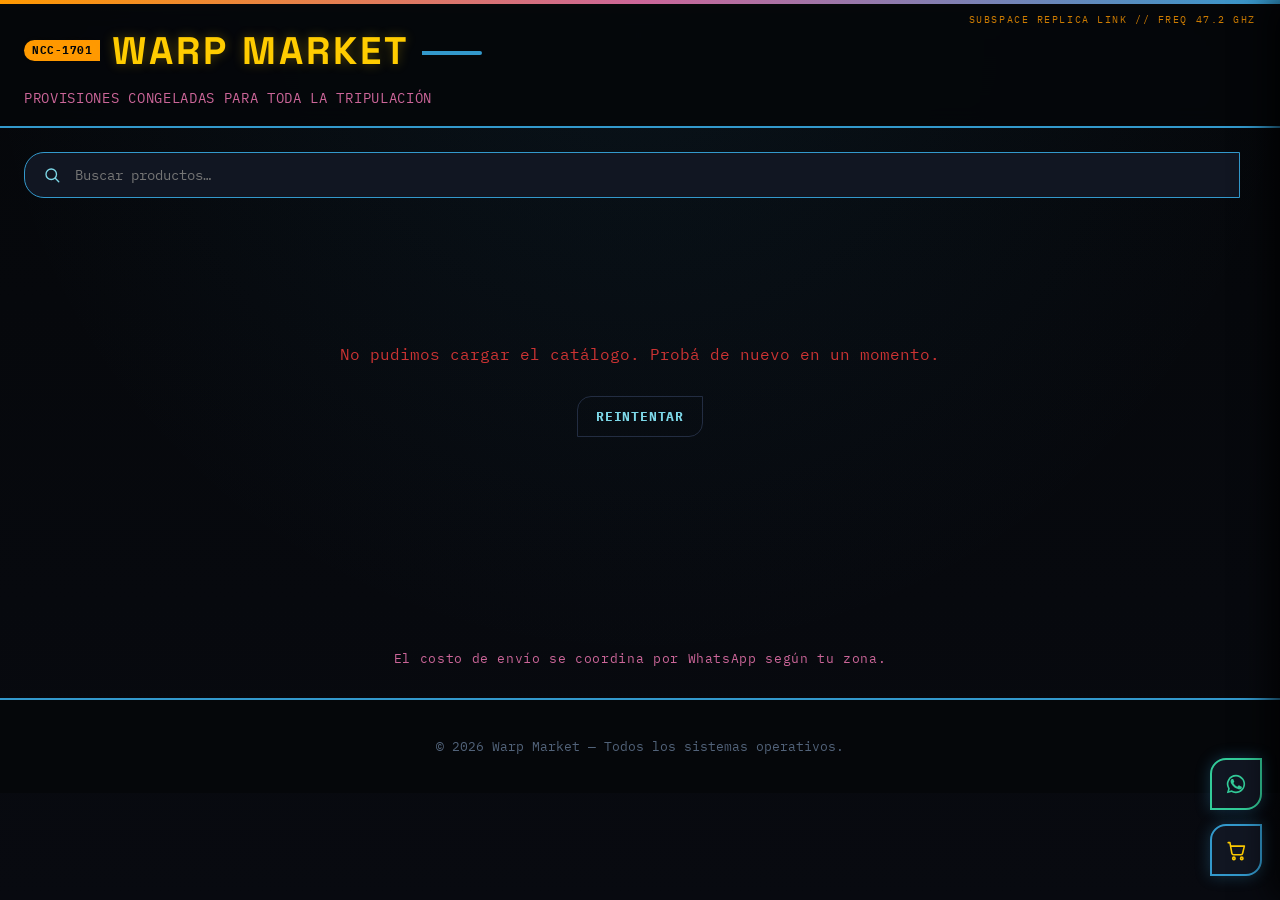
<file: index.html>
<!DOCTYPE html>
<html lang="es-AR">
<head>
  <meta charset="UTF-8" />
  <meta name="viewport" content="width=device-width, initial-scale=1, viewport-fit=cover" />
  <title>Warp Market</title>
  <meta name="description" content="Provisiones congeladas para toda la tripulación. Hacé tu pedido y recibilo en tu puerta." />
  <meta name="theme-color" content="#0B0E14" />
  <link rel="manifest" href="manifest.json" />
  <link rel="icon" href="assets/favicon.svg" type="image/svg+xml" />
  <link rel="preconnect" href="https://fonts.googleapis.com" />
  <link rel="preconnect" href="https://fonts.gstatic.com" crossorigin />
  <link href="https://fonts.googleapis.com/css2?family=Space+Grotesk:wght@500;600;700&family=Inter:wght@400;500;600&family=IBM+Plex+Mono:wght@500;600&display=swap" rel="stylesheet" />
  <link rel="stylesheet" href="css/style.css?v=6" />
</head>
<body>

  <!-- Barra de estado superior, estilo panel de sensores -->
  <div class="sensor-bar" aria-hidden="true"></div>

  <header class="site-header">
    <div class="site-header__inner">
      <button class="brand" id="storeName" type="button" aria-label="Warp Market">
        Warp Market
      </button>
      <p class="tagline" id="tagline"></p>
    </div>
  </header>

  <!-- Botones flotantes: siempre visibles mientras se navega -->
  <div class="fab-stack">
    <a class="fab fab--whatsapp" id="fabWhatsapp" href="#" target="_blank" rel="noopener" aria-label="Consultar por WhatsApp">
      <svg viewBox="0 0 24 24" width="22" height="22" fill="currentColor" aria-hidden="true">
        <path d="M17.5 14.4c-.3-.1-1.7-.9-2-.9-.3-.1-.5-.1-.7.1-.2.3-.8.9-.9 1.1-.2.2-.3.2-.6.1-.3-.1-1.3-.5-2.4-1.5-.9-.8-1.5-1.8-1.6-2.1-.2-.3 0-.5.1-.6.1-.1.3-.3.4-.5.1-.1.2-.3.3-.5.1-.2 0-.4 0-.5-.1-.1-.6-1.5-.9-2.1-.2-.5-.5-.5-.7-.5h-.6c-.2 0-.5.1-.8.4-.3.3-1 1-1 2.4s1.1 2.8 1.2 3c.1.2 2.2 3.4 5.3 4.7.7.3 1.3.5 1.8.7.7.2 1.4.2 1.9.1.6-.1 1.7-.7 1.9-1.3.2-.7.2-1.2.2-1.3-.1-.2-.3-.3-.6-.4z"/>
        <path d="M12 2a10 10 0 0 0-8.6 15.1L2 22l5-1.3A10 10 0 1 0 12 2zm0 18.2a8.2 8.2 0 0 1-4.2-1.1l-.3-.2-3 .8.8-2.9-.2-.3A8.2 8.2 0 1 1 12 20.2z"/>
      </svg>
    </a>
    <button class="fab fab--cart" id="cartToggle" type="button" aria-label="Abrir carrito">
      <svg viewBox="0 0 24 24" width="21" height="21" fill="none" stroke="currentColor" stroke-width="1.8">
        <circle cx="9" cy="21" r="1.4" />
        <circle cx="18" cy="21" r="1.4" />
        <path d="M2.5 3h2l2.2 12.2a2 2 0 0 0 2 1.6h8.3a2 2 0 0 0 2-1.6L21 7H6" stroke-linecap="round" stroke-linejoin="round" />
      </svg>
      <span class="cart-toggle__count is-hidden" id="cartCount">0</span>
    </button>
  </div>

  <main>
    <section class="toolbar">
      <div class="toolbar__inner">
        <div class="search-field">
          <svg viewBox="0 0 24 24" width="18" height="18" fill="none" stroke="currentColor" stroke-width="1.8" aria-hidden="true">
            <circle cx="11" cy="11" r="7" />
            <path d="m21 21-4.3-4.3" stroke-linecap="round" />
          </svg>
          <input type="search" id="searchInput" placeholder="Buscar productos…" aria-label="Buscar productos" />
        </div>
        <p class="results-count" id="resultsCount" aria-live="polite"></p>
      </div>
      <nav class="category-rail" id="categoryRail" aria-label="Categorías"></nav>
    </section>

    <section class="catalog">
      <div class="catalog__grid" id="productGrid" aria-live="polite"></div>
    </section>

    <p class="shipping-note is-hidden" id="shippingNote"></p>
  </main>

  <footer class="site-footer">
    <p>© <span id="year"></span> Warp Market — Todos los sistemas operativos.</p>
  </footer>

  <!-- Carrito -->
  <div class="cart-overlay" id="cartOverlay"></div>
  <aside class="cart-drawer" id="cartDrawer" aria-hidden="true" aria-label="Carrito de compras">
    <div class="cart-drawer__header">
      <h2>Tu pedido</h2>
      <button class="cart-close" id="cartClose" aria-label="Cerrar carrito">✕</button>
    </div>

    <ul class="cart-items" id="cartItems"></ul>
    <p class="cart-empty" id="cartEmpty">Tu carrito está vacío por ahora.</p>

    <div class="cart-drawer__footer">
      <div class="cart-total-row">
        <span>Total</span>
        <span class="cart-total" id="cartTotal">$0</span>
      </div>
      <button class="btn btn--primary btn--block" id="checkoutBtn" disabled>
        Pedir por WhatsApp
      </button>
    </div>
  </aside>

  <div class="toast-host" id="toastHost" aria-live="assertive"></div>

  <!-- Modal de detalle del producto -->
  <div class="product-modal-overlay" id="productModalOverlay"></div>
  <div class="product-modal" id="productModal" aria-hidden="true" role="dialog" aria-modal="true">
    <button class="product-modal__close" id="productModalClose" aria-label="Cerrar">✕</button>
    <div class="product-modal__media" id="productModalMedia"></div>
    <div class="product-modal__body">
      <p class="card__category" id="productModalCategory"></p>
      <h2 class="product-modal__title" id="productModalTitle"></h2>
      <p class="product-modal__desc" id="productModalDesc"></p>
      <div class="product-modal__footer">
        <span class="card__price" id="productModalPrice"></span>
        <span class="card__control" id="productModalControl"></span>
      </div>
    </div>
  </div>

  <script src="js/config.js?v=6"></script>
  <script src="js/api.js?v=6"></script>
  <script src="js/cart.js?v=6"></script>
  <script src="js/store.js?v=6"></script>
</body>
</html>
</file>
<file: css/style.css>
/* ==========================================================================
   WARP MARKET — STAR TREK (LCARS / STARFLEET INTERFACE EDITION)
   ========================================================================== */

:root {
  /* Paleta Oficial LCARS / Starfleet UI */
  --lcars-black: #05070a;
  --lcars-bg: #0b0d14;
  --lcars-panel: #111622;
  --lcars-panel-alt: #171d2c;
  --lcars-panel-hover: #1e2638;
  --lcars-border: #232d42;

  /* Acentos de Color LCARS */
  --lcars-orange: #ff9900;
  --lcars-amber: #ffaa00;
  --lcars-yellow: #ffcc00;
  --lcars-blue: #3399cc;
  --lcars-ice: #7dd8e8;
  --lcars-purple: #cc6699;
  --lcars-red: #cc3333;
  --lcars-green: #33cc99;

  /* Asignación de Roles Visuales */
  --bg-void: var(--lcars-black);
  --bg-panel: var(--lcars-panel);
  --bg-panel-alt: var(--lcars-panel-alt);
  --bg-panel-hover: var(--lcars-panel-hover);
  --divider: var(--lcars-border);

  --frost: var(--lcars-ice);
  --frost-dim: var(--lcars-blue);
  --warp: var(--lcars-orange);
  --alert: var(--lcars-yellow);
  --danger: var(--lcars-red);
  --success: var(--lcars-green);

  --text-primary: #f0f4f8;
  --text-muted: #8fa0b5;
  --text-faint: #52637a;

  /* Tipografías Sci-Fi */
  --font-display: "Space Grotesk", "Orbitron", sans-serif;
  --font-body: "Inter", system-ui, sans-serif;
  --font-mono: "IBM Plex Mono", monospace;

  --radius-panel: 0px 24px 24px 0px;
  --radius-sm: 4px;
  --shadow-panel: 0 10px 30px rgba(0, 0, 0, 0.8), 0 0 15px rgba(51, 153, 204, 0.1);

  --header-h: 128px;
  --max-width: 1280px;
}

/* ---------- Reset & Base ---------- */
* { box-sizing: border-box; }
html { color-scheme: dark; scroll-behavior: smooth; }
body {
  margin: 0;
  background-color: var(--bg-void);
  background-image: 
    radial-gradient(circle at 50% 0%, rgba(51, 153, 204, 0.08) 0%, transparent 60%),
    linear-gradient(180deg, rgba(5, 7, 10, 0.95) 0%, #080a10 100%);
  color: var(--text-primary);
  font-family: var(--font-body);
  line-height: 1.5;
  -webkit-font-smoothing: antialiased;
  min-height: 100vh;
}
img { max-width: 100%; display: block; }
button { font: inherit; cursor: pointer; border: none; }
input { font: inherit; }
ul { list-style: none; margin: 0; padding: 0; }
a { color: inherit; }

:focus-visible {
  outline: 2px solid var(--lcars-orange);
  outline-offset: 3px;
}

@media (prefers-reduced-motion: reduce) {
  *, *::before, *::after {
    animation-duration: 0.001ms !important;
    animation-iteration-count: 1 !important;
    transition-duration: 0.001ms !important;
    scroll-behavior: auto !important;
  }
}

.is-hidden { display: none !important; }

/* ---------- Sensor Bar (Banda LCARS activa) ---------- */
.sensor-bar {
  height: 4px;
  width: 100%;
  background: linear-gradient(
    90deg, 
    var(--lcars-orange) 0%, 
    var(--lcars-purple) 25%, 
    var(--lcars-blue) 50%, 
    var(--lcars-yellow) 75%, 
    var(--lcars-orange) 100%
  );
  background-size: 200% 100%;
  animation: lcars-sweep 6s linear infinite;
  box-shadow: 0 0 10px rgba(255, 153, 0, 0.5);
}
@keyframes lcars-sweep {
  0% { background-position: 0% 0; }
  100% { background-position: 200% 0; }
}

/* ---------- Site Header ---------- */
.site-header {
  position: sticky;
  top: 0;
  z-index: 20;
  background: rgba(5, 7, 10, 0.92);
  backdrop-filter: blur(12px);
  border-bottom: 2px solid var(--lcars-blue);
}
.site-header__inner {
  max-width: var(--max-width);
  margin: 0 auto;
  padding: 18px 24px;
  display: flex;
  flex-direction: column;
  gap: 4px;
  position: relative;
}
.site-header__inner::before {
  content: "SUBSPACE REPLICA LINK // FREQ 47.2 GHZ";
  position: absolute;
  top: 8px;
  right: 24px;
  font-family: var(--font-mono);
  font-size: 0.65rem;
  color: var(--lcars-orange);
  letter-spacing: 0.15em;
  opacity: 0.8;
}

.brand {
  background: none;
  padding: 0;
  font-family: var(--font-display);
  font-weight: 700;
  font-size: clamp(1.8rem, 5vw, 2.4rem);
  color: var(--lcars-yellow);
  text-transform: uppercase;
  letter-spacing: 0.08em;
  text-align: left;
  display: flex;
  align-items: center;
  gap: 12px;
  text-shadow: 0 0 12px rgba(255, 204, 0, 0.3);
}
.brand::before {
  content: "NCC-1701";
  font-family: var(--font-mono);
  font-size: 0.7rem;
  background: var(--lcars-orange);
  color: var(--lcars-black);
  padding: 2px 8px;
  border-radius: 12px 0 0 12px;
  font-weight: 700;
  letter-spacing: 0.05em;
}
.brand::after {
  content: "";
  display: block;
  width: 60px;
  height: 4px;
  margin-top: 4px;
  background: var(--lcars-blue);
  border-radius: 0 4px 4px 0;
}
.tagline {
  margin: 4px 0 0;
  color: var(--lcars-purple);
  font-family: var(--font-mono);
  font-size: 0.85rem;
  letter-spacing: 0.05em;
  text-transform: uppercase;
}

/* ---------- Floating Action Buttons ---------- */
.fab-stack {
  position: fixed;
  right: 18px;
  bottom: 24px;
  z-index: 25;
  display: flex;
  flex-direction: column;
  gap: 14px;
  align-items: center;
}
.fab {
  position: relative;
  width: 52px;
  height: 52px;
  border-radius: 16px 0 16px 0;
  display: grid;
  place-items: center;
  border: 2px solid var(--lcars-blue);
  box-shadow: 0 0 15px rgba(51, 153, 204, 0.3);
  transition: all 0.2s cubic-bezier(0.4, 0, 0.2, 1);
  text-decoration: none;
}
.fab:hover {
  transform: scale(1.08);
  border-color: var(--lcars-yellow);
  box-shadow: 0 0 20px rgba(255, 204, 0, 0.5);
}
.fab:active { transform: scale(0.94); }
.fab--cart {
  background: var(--lcars-panel);
  color: var(--lcars-yellow);
}
.fab--cart:hover { background: var(--bg-panel-hover); }
.fab--cart.pulse {
  animation: lcars-pulse 0.4s ease;
}
@keyframes lcars-pulse {
  0% { transform: scale(1); }
  50% { transform: scale(1.25); border-color: var(--lcars-orange); }
  100% { transform: scale(1); }
}
.fab--whatsapp {
  background: var(--lcars-panel);
  color: var(--lcars-green);
  border-color: var(--lcars-green);
}
.fab--whatsapp:hover { background: #16382c; }
.cart-toggle__count {
  position: absolute;
  top: -6px;
  right: -6px;
  background: var(--lcars-orange);
  color: var(--lcars-black);
  font-family: var(--font-mono);
  font-weight: 700;
  font-size: 0.75rem;
  min-width: 22px;
  height: 22px;
  border-radius: 999px;
  display: grid;
  place-items: center;
  padding: 0 4px;
  border: 2px solid var(--lcars-black);
  pointer-events: none; /* nunca debe interceptar clics ni "pertenecer" a otro botón */
}
/* Blindaje explícito: el badge de cantidad SOLO puede vivir en el botón del carrito. */
.fab--whatsapp .cart-toggle__count { display: none !important; }

/* ---------- Toolbar / Search & LCARS Rail ---------- */
.toolbar {
  max-width: var(--max-width);
  margin: 0 auto;
  padding: 24px 24px 8px;
}
.toolbar__inner {
  display: flex;
  align-items: center;
  justify-content: space-between;
  gap: 16px;
  flex-wrap: wrap;
  margin-bottom: 20px;
}
.search-field {
  flex: 1 1 300px;
  display: flex;
  align-items: center;
  gap: 12px;
  background: var(--lcars-panel);
  border: 1px solid var(--lcars-blue);
  border-radius: 20px 0 0 20px;
  padding: 10px 18px;
  color: var(--lcars-ice);
  transition: border-color 0.2s ease, box-shadow 0.2s ease;
}
.search-field:focus-within {
  border-color: var(--lcars-yellow);
  box-shadow: 0 0 12px rgba(255, 204, 0, 0.2);
}
.search-field input {
  flex: 1;
  background: none;
  border: none;
  color: var(--text-primary);
  font-family: var(--font-mono);
  font-size: 0.9rem;
}
.search-field input:focus { outline: none; }
.results-count {
  margin: 0;
  color: var(--lcars-orange);
  font-family: var(--font-mono);
  font-size: 0.8rem;
  letter-spacing: 0.08em;
  text-transform: uppercase;
  white-space: nowrap;
}

/* LCARS Category Rail */
.category-rail {
  display: flex;
  gap: 8px;
  overflow-x: auto;
  padding: 4px 0 14px;
  scrollbar-width: thin;
  scrollbar-color: var(--lcars-blue) var(--lcars-panel);
}
.category-rail::-webkit-scrollbar { height: 5px; }
.category-rail::-webkit-scrollbar-thumb { background: var(--lcars-blue); border-radius: 4px; }

.rail-segment {
  flex: none;
  background: var(--lcars-panel);
  border: 1px solid var(--lcars-border);
  color: var(--lcars-ice);
  font-family: var(--font-mono);
  font-size: 0.8rem;
  font-weight: 600;
  letter-spacing: 0.06em;
  text-transform: uppercase;
  padding: 10px 22px;
  border-radius: 18px 0 0 18px;
  position: relative;
  transition: all 0.2s ease;
}
.rail-segment::before {
  content: "";
  position: absolute;
  right: 0;
  top: 0;
  bottom: 0;
  width: 4px;
  background: var(--lcars-purple);
  transition: background 0.2s ease;
}
.rail-segment:hover {
  background: var(--lcars-panel-hover);
  color: var(--lcars-yellow);
  border-color: var(--lcars-blue);
}
.rail-segment.is-active {
  background: var(--lcars-orange);
  border-color: var(--lcars-orange);
  color: var(--lcars-black);
  font-weight: 700;
}
.rail-segment.is-active::before {
  background: var(--lcars-yellow);
}

/* ---------- Catalog Grid & LCARS Cards ---------- */
.catalog {
  max-width: var(--max-width);
  margin: 0 auto;
  padding: 12px 24px 40px;
  min-height: 45vh;
}
.catalog__grid {
  display: grid;
  grid-template-columns: repeat(auto-fill, minmax(250px, 1fr));
  gap: 22px;
}

/* Tarjeta LCARS con curva única superior izquierda y barra lateral táctica */
.card {
  background: var(--lcars-panel);
  border: 1px solid var(--lcars-border);
  border-radius: 24px 0px 16px 0px;
  position: relative;
  overflow: hidden;
  display: flex;
  flex-direction: column;
  transition: transform 0.2s ease, border-color 0.2s ease, box-shadow 0.2s ease;
}
.card::before {
  content: "";
  position: absolute;
  top: 0;
  left: 0;
  width: 6px;
  height: 100%;
  background: var(--lcars-blue);
  transition: background 0.2s ease;
  z-index: 2;
}
.card:hover {
  transform: translateY(-4px);
  border-color: var(--lcars-blue);
  box-shadow: 0 12px 25px rgba(0, 0, 0, 0.7), 0 0 15px rgba(51, 153, 204, 0.25);
}
.card:hover::before {
  background: var(--lcars-yellow);
}
.card.is-out {
  opacity: 0.55;
  filter: grayscale(0.5);
}
.card.is-out::before {
  background: var(--lcars-red);
}

.card__media {
  position: relative;
  aspect-ratio: 4 / 3;
  background: var(--lcars-panel-alt);
  display: grid;
  place-items: center;
  border-bottom: 1px solid var(--lcars-border);
}
.card__media img { width: 100%; height: 100%; object-fit: cover; }
.card__media--btn {
  width: 100%;
  border: none;
  padding: 0;
  cursor: pointer;
}
.card__media.img-fallback::before {
  content: "🖖 SENSOR NO-DATA";
  font-family: var(--font-mono);
  font-size: 0.75rem;
  color: var(--lcars-blue);
  letter-spacing: 0.1em;
}

/* Badges Sci-Fi */
.badge {
  position: absolute;
  top: 10px;
  left: 14px;
  font-family: var(--font-mono);
  font-size: 0.65rem;
  font-weight: 700;
  text-transform: uppercase;
  letter-spacing: 0.08em;
  padding: 4px 10px;
  border-radius: 12px 0 12px 0;
  z-index: 3;
}
.badge--warp {
  background: var(--lcars-orange);
  color: var(--lcars-black);
  box-shadow: 0 0 8px rgba(255, 153, 0, 0.6);
}
.badge--out {
  background: var(--lcars-red);
  color: #ffffff;
  left: auto;
  right: 10px;
}

.card__body {
  padding: 16px 18px 8px;
  flex: 1;
}
.card__category {
  margin: 0 0 6px;
  font-family: var(--font-mono);
  font-size: 0.7rem;
  text-transform: uppercase;
  letter-spacing: 0.12em;
  color: var(--lcars-purple);
}
.card__title {
  margin: 0 0 8px;
  font-family: var(--font-display);
  font-size: 1.1rem;
  font-weight: 700;
  line-height: 1.3;
  color: var(--text-primary);
}
.card__title--btn {
  display: block;
  width: 100%;
  background: none;
  border: none;
  padding: 0;
  text-align: left;
  cursor: pointer;
  transition: color 0.15s ease;
}
.card__title--btn:hover { color: var(--lcars-yellow); }
.card__desc {
  margin: 0;
  font-size: 0.85rem;
  color: var(--text-muted);
  display: -webkit-box;
  -webkit-line-clamp: 2;
  -webkit-box-orient: vertical;
  overflow: hidden;
}
.card__more {
  display: inline-flex;
  align-items: center;
  gap: 4px;
  margin-top: 6px;
  background: none;
  border: none;
  padding: 0;
  font-family: var(--font-mono);
  font-size: 0.72rem;
  font-weight: 600;
  letter-spacing: 0.04em;
  text-transform: uppercase;
  color: var(--lcars-blue);
  cursor: pointer;
  transition: color 0.15s ease;
}
.card__more::after {
  content: "→";
  transition: transform 0.15s ease;
}
.card__more:hover { color: var(--lcars-yellow); }
.card__more:hover::after { transform: translateX(2px); }

/* ---------- Card Footer & Controls Fix ---------- */
.card__footer {
  display: flex;
  flex-direction: column;
  align-items: stretch;
  gap: 8px;
  padding: 12px 14px 14px;
  background: rgba(5, 7, 10, 0.4);
  border-top: 1px solid rgba(35, 45, 66, 0.5);
  flex-wrap: wrap;
}

@media (min-width: 640px) {
  .card__footer {
    flex-direction: row;
    align-items: center;
    justify-content: space-between;
  }
}

.card__price {
  font-family: var(--font-mono);
  font-weight: 700;
  font-size: 1.1rem;
  color: var(--lcars-yellow);
  letter-spacing: 0.02em;
  flex: 1 1 auto;
  min-width: 0;
}
.card__control { flex: none; }
.card__control .btn--add { white-space: nowrap; }

/* Controls & Buttons LCARS */
.btn {
  font-family: var(--font-mono);
  text-transform: uppercase;
  letter-spacing: 0.06em;
  font-weight: 700;
  font-size: 0.8rem;
  padding: 10px 18px;
  border-radius: 14px 0 14px 0;
  transition: all 0.15s ease;
}
.btn:active { transform: scale(0.96); }
.btn:disabled { opacity: 0.4; cursor: not-allowed; transform: none; }

.btn--add {
  width: 100%;
  padding: 8px 10px;
  text-align: center;
  white-space: nowrap;
  font-size: 0.78rem;
  background: var(--lcars-panel-alt);
  color: var(--lcars-ice);
  border: 1px solid var(--lcars-blue);
}
.btn--add:hover:not(:disabled) {
  background: var(--lcars-blue);
  color: var(--lcars-black);
  box-shadow: 0 0 12px rgba(51, 153, 204, 0.4);
}

.btn--primary {
  background: var(--lcars-orange);
  color: var(--lcars-black);
  border: none;
  box-shadow: 0 0 10px rgba(255, 153, 0, 0.3);
}
.btn--primary:hover:not(:disabled) {
  background: var(--lcars-yellow);
  box-shadow: 0 0 15px rgba(255, 204, 0, 0.5);
}

.btn--ghost {
  background: transparent;
  border: 1px solid var(--lcars-border);
  color: var(--lcars-ice);
}
.btn--ghost:hover {
  border-color: var(--lcars-blue);
  color: var(--lcars-yellow);
}

.btn--block { width: 100%; }
.btn--danger { background: transparent; border: 1px solid var(--lcars-red); color: var(--lcars-red); }
.btn--danger:hover:not(:disabled) { background: rgba(204, 51, 51, 0.12); }

/* Card Stepper LCARS */
.card__qty {
  display: flex;
  align-items: center;
  justify-content: space-between;
  width: 100%;
  background: var(--lcars-panel-alt);
  border: 1px solid var(--lcars-blue);
  border-radius: 12px 0 12px 0;
  padding: 4px 8px;
  box-sizing: border-box;
}

.card__qty-value {
  min-width: 24px;
  text-align: center;
  font-family: var(--font-mono);
  font-weight: 700;
  color: var(--lcars-yellow);
  font-size: 0.9rem;
}

.card__qty .qty-btn {
  width: 28px;
  height: 28px;
  flex-shrink: 0;
  border-radius: 50%;
  background: var(--lcars-panel);
  border: 1px solid var(--lcars-blue);
  color: var(--lcars-ice);
  display: grid;
  place-items: center;
  font-family: var(--font-mono);
  font-size: 0.9rem;
  font-weight: 700;
  padding: 0;
  line-height: 1;
}

.card__qty .qty-btn:hover:not(:disabled) {
  background: var(--lcars-blue);
  color: var(--lcars-black);
}
.card__qty .qty-btn:disabled { opacity: 0.4; cursor: not-allowed; }

/* ---------- Skeleton / Empty States ---------- */
.card--skeleton {
  height: 320px;
  background: linear-gradient(110deg, var(--lcars-panel) 30%, var(--lcars-panel-alt) 50%, var(--lcars-panel) 70%);
  background-size: 200% 100%;
  animation: lcars-shimmer 1.5s infinite;
}
@keyframes lcars-shimmer {
  0% { background-position: 180% 0; }
  100% { background-position: -180% 0; }
}

.empty-state {
  grid-column: 1 / -1;
  text-align: center;
  padding: 70px 20px;
  color: var(--text-muted);
  font-family: var(--font-mono);
}
.empty-state--error { color: var(--lcars-red); }
.empty-state .btn { margin-top: 14px; }

/* ---------- Footer & Notes ---------- */
.shipping-note {
  max-width: var(--max-width);
  margin: 0 auto;
  padding: 0 24px 30px;
  color: var(--lcars-purple);
  font-family: var(--font-mono);
  font-size: 0.8rem;
  text-align: center;
  letter-spacing: 0.05em;
}
.site-footer {
  border-top: 2px solid var(--lcars-blue);
  padding: 24px;
  text-align: center;
  color: var(--text-faint);
  font-family: var(--font-mono);
  font-size: 0.8rem;
  background: var(--lcars-black);
}

/* ---------- Cart Drawer (Transporter Pad Interface) ---------- */
.cart-overlay {
  position: fixed;
  inset: 0;
  background: rgba(5, 7, 10, 0.85);
  backdrop-filter: blur(6px);
  opacity: 0;
  pointer-events: none;
  transition: opacity 0.25s ease;
  z-index: 30;
}
.cart-overlay.is-open { opacity: 1; pointer-events: auto; }

.cart-drawer {
  position: fixed;
  top: 0;
  right: 0;
  height: 100%;
  width: min(440px, 100%);
  background: var(--lcars-panel);
  border-left: 3px solid var(--lcars-orange);
  z-index: 31;
  display: flex;
  flex-direction: column;
  transform: translateX(100%);
  transition: transform 0.3s cubic-bezier(0.16, 1, 0.3, 1);
  box-shadow: -10px 0 30px rgba(0, 0, 0, 0.8);
}
.cart-drawer.is-open { transform: translateX(0); }

.cart-drawer__header {
  display: flex;
  align-items: center;
  justify-content: space-between;
  padding: 24px;
  background: var(--lcars-panel-alt);
  border-bottom: 2px solid var(--lcars-blue);
}
.cart-drawer__header h2 {
  margin: 0;
  font-family: var(--font-display);
  font-size: 1.3rem;
  color: var(--lcars-yellow);
  text-transform: uppercase;
  letter-spacing: 0.08em;
}
.cart-close {
  background: none;
  color: var(--lcars-orange);
  font-size: 1.4rem;
  padding: 4px 8px;
}
.cart-close:hover { color: var(--lcars-yellow); }

.cart-items {
  flex: 1;
  overflow-y: auto;
  padding: 12px 24px;
}
.cart-item {
  display: grid;
  grid-template-columns: 1fr auto auto;
  align-items: center;
  gap: 12px;
  padding: 16px 0;
  border-bottom: 1px solid var(--lcars-border);
}
.cart-item__name {
  margin: 0;
  font-weight: 600;
  font-size: 0.95rem;
  color: var(--text-primary);
}
.cart-item__price {
  margin: 2px 0 0;
  color: var(--lcars-blue);
  font-family: var(--font-mono);
  font-size: 0.8rem;
}
.cart-item__qty {
  display: flex;
  align-items: center;
  gap: 8px;
  font-family: var(--font-mono);
}
.qty-btn {
  width: 28px;
  height: 28px;
  border-radius: 6px;
  border: 1px solid var(--lcars-border);
  background: var(--lcars-panel-alt);
  color: var(--lcars-ice);
  display: grid;
  place-items: center;
}
.qty-btn:hover {
  border-color: var(--lcars-blue);
  color: var(--lcars-yellow);
}
.cart-item__remove {
  background: none;
  color: var(--lcars-red);
  font-size: 1.1rem;
}
.cart-item__remove:hover { color: #ff6b6b; }

.cart-empty {
  text-align: center;
  color: var(--text-muted);
  font-family: var(--font-mono);
  padding: 60px 20px;
}

.cart-drawer__footer {
  border-top: 2px solid var(--lcars-blue);
  padding: 20px 24px 28px;
  background: var(--lcars-panel-alt);
}
.cart-total-row {
  display: flex;
  justify-content: space-between;
  align-items: baseline;
  margin-bottom: 16px;
  font-family: var(--font-display);
  text-transform: uppercase;
  letter-spacing: 0.05em;
}
.cart-total {
  font-size: 1.5rem;
  font-weight: 700;
  color: var(--lcars-yellow);
  font-family: var(--font-mono);
}

/* ---------- Toast Notifications LCARS ---------- */
.toast-host {
  position: fixed;
  bottom: 24px;
  left: 50%;
  transform: translateX(-50%);
  z-index: 40;
  display: flex;
  flex-direction: column;
  gap: 10px;
  align-items: center;
  width: min(380px, 92vw);
}
.toast {
  background: var(--lcars-panel);
  border: 1px solid var(--lcars-blue);
  border-left: 6px solid var(--lcars-blue);
  color: var(--text-primary);
  font-family: var(--font-mono);
  font-size: 0.85rem;
  padding: 14px 18px;
  border-radius: 12px 0 12px 0;
  opacity: 0;
  transform: translateY(12px);
  transition: all 0.25s ease;
  box-shadow: 0 10px 25px rgba(0, 0, 0, 0.8);
  width: 100%;
  text-align: center;
}
.toast.is-visible { opacity: 1; transform: translateY(0); }
.toast--success { border-left-color: var(--lcars-green); }
.toast--error { border-left-color: var(--lcars-red); }

/* ---------- Modal de detalle de producto ---------- */
.product-modal-overlay {
  position: fixed;
  inset: 0;
  background: rgba(5, 7, 10, 0.85);
  backdrop-filter: blur(6px);
  opacity: 0;
  pointer-events: none;
  transition: opacity 0.25s ease;
  z-index: 50;
}
.product-modal-overlay.is-open { opacity: 1; pointer-events: auto; }

.product-modal {
  position: fixed;
  top: 50%;
  left: 50%;
  transform: translate(-50%, -48%) scale(0.96);
  width: min(480px, 92vw);
  max-height: 88vh;
  overflow-y: auto;
  background: var(--lcars-panel);
  border: 2px solid var(--lcars-blue);
  border-radius: 24px 0px 24px 0px;
  box-shadow: 0 20px 50px rgba(0, 0, 0, 0.85), 0 0 25px rgba(51, 153, 204, 0.2);
  opacity: 0;
  pointer-events: none;
  transition: opacity 0.25s ease, transform 0.25s cubic-bezier(0.16, 1, 0.3, 1);
  z-index: 51;
}
.product-modal.is-open {
  opacity: 1;
  pointer-events: auto;
  transform: translate(-50%, -50%) scale(1);
}
.product-modal__close {
  position: absolute;
  top: 14px;
  right: 14px;
  z-index: 2;
  width: 34px;
  height: 34px;
  border-radius: 50%;
  background: rgba(5, 7, 10, 0.7);
  border: 1px solid var(--lcars-blue);
  color: var(--lcars-ice);
  display: grid;
  place-items: center;
  font-size: 1rem;
}
.product-modal__close:hover { color: var(--lcars-yellow); border-color: var(--lcars-yellow); }
.product-modal__media {
  aspect-ratio: 4 / 3;
  background: var(--lcars-panel-alt);
  display: grid;
  place-items: center;
  border-bottom: 1px solid var(--lcars-border);
}
.product-modal__media img { width: 100%; height: 100%; object-fit: cover; display: block; }
.product-modal__media.img-fallback::before {
  content: "🖖 SENSOR NO-DATA";
  font-family: var(--font-mono);
  font-size: 0.75rem;
  color: var(--lcars-blue);
  letter-spacing: 0.1em;
}
.product-modal__body { padding: 20px 22px 24px; }
.product-modal__title {
  margin: 6px 0 10px;
  font-family: var(--font-display);
  font-size: 1.35rem;
  font-weight: 700;
  color: var(--text-primary);
}
.product-modal__desc {
  margin: 0 0 18px;
  font-size: 0.92rem;
  color: var(--text-muted);
  line-height: 1.6;
}
.product-modal__footer {
  display: flex;
  align-items: center;
  justify-content: space-between;
  gap: 12px;
  flex-wrap: wrap;
  padding-top: 14px;
  border-top: 1px solid var(--lcars-border);
}

/* ---------- Responsive Optimization ---------- */
@media (max-width: 600px) {
  .site-header__inner { padding: 16px; }
  .toolbar, .catalog, .shipping-note { padding-left: 16px; padding-right: 16px; }
  .catalog__grid { grid-template-columns: repeat(auto-fill, minmax(160px, 1fr)); gap: 14px; }
  .card__title { font-size: 0.95rem; }
  .card__body { padding: 12px 12px 6px; }
  .cart-drawer { width: 100%; }
  .fab-stack {
    right: 12px;
    bottom: calc(16px + env(safe-area-inset-bottom, 0px));
    gap: 10px;
  }
  .fab { width: 46px; height: 46px; }
  .product-modal { width: 94vw; max-height: 90vh; }
  .product-modal__body { padding: 16px 16px 20px; }
}
</file>
